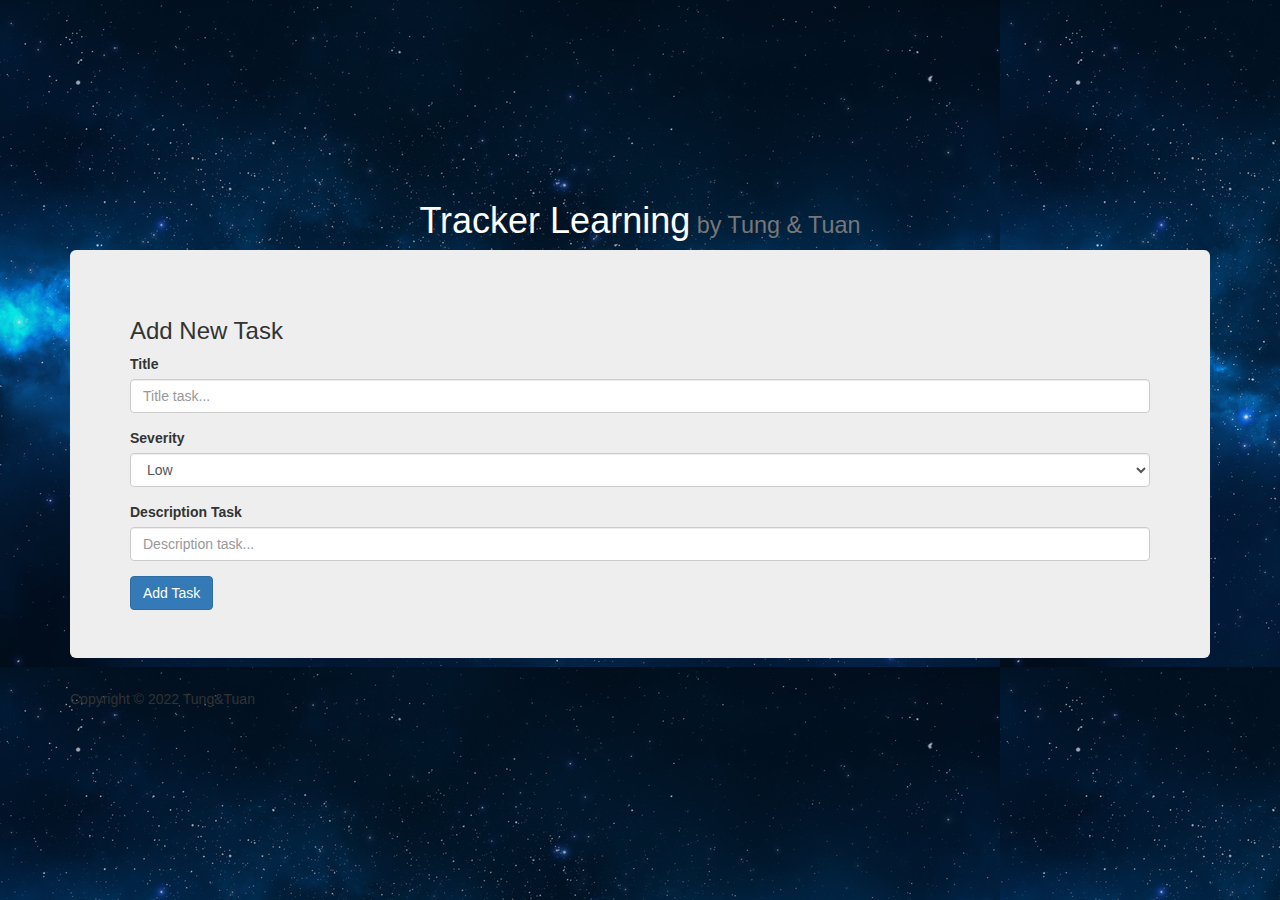
<file: index.html>
<!DOCTYPE html>
<html>
  <head>
    <meta charset="utf-8">
    <title>Tracker Learning</title>
    <link rel="stylesheet" href="https://maxcdn.bootstrapcdn.com/bootstrap/3.3.7/css/bootstrap.min.css" integrity="sha384-BVYiiSIFeK1dGmJRAkycuHAHRg32OmUcww7on3RYdg4Va+PmSTsz/K68vbdEjh4u" crossorigin="anonymous">
    <script src="https://code.jquery.com/jquery-3.5.1.min.js"></script>
    <link rel="stylesheet" href="main.css">
  </head>
  <body onload="fetchTasks()">
    <section class="main">
      <div class="container">
        <h1 class="text-center" style="color: white;">Tracker Learning<small> by Tung & Tuan</small></h1>
        <div class="jumbotron">
          <h3>Add New Task</h3>
          <form id="task_form">
            <div class="form-group">
              <label for="task_title">Title</label>
              <input type="text" class="form-control" id="task_title" placeholder="Title task..." required="true">
            </div>
            <div class="form-group">
              <label for="task_severity">Severity</label>
              <select id="task_severity" class="form-control">
                <option value="Low">Low</option>
                <option value="Medium">Medium</option>
                <option value="High">High</option>
              </select>
            </div>
            <div class="form-group">
              <label for="task_description">Description Task</label>
              <input type="text" class="form-control" id="task_description" placeholder="Description task..." required="true">
            </div>
            <button type="submit" class="btn btn-primary">Add Task</button>
          </form>
        </div>
        <div class="col-lg-12">
          <div id="task_list"></div>
        </div>
        <div class="footer">
          <p>Copyright &copy; 2022 Tung&Tuan</p>
        </div>
        <div class="toasts disable">
          <div class="toast-header">
            <p>Notification</p>
            <button class="btn-close">
              <svg
                xmlns="http://www.w3.org/2000/svg"
                width="16"
                height="16"
                fill="currentColor"
                class="bi bi-x-lg"
                viewBox="0 0 16 16"
              >
                <path
                  fill-rule="evenodd"
                  d="M13.854 2.146a.5.5 0 0 1 0 .708l-11 11a.5.5 0 0 1-.708-.708l11-11a.5.5 0 0 1 .708 0Z"
                />
                <path
                  fill-rule="evenodd"
                  d="M2.146 2.146a.5.5 0 0 0 0 .708l11 11a.5.5 0 0 0 .708-.708l-11-11a.5.5 0 0 0-.708 0Z"
                />
              </svg>
            </button>
          </div>
          <div class="toast-body">The task be done !</div>
        </div>
      </div>
    </section>
    <script src="http://chancejs.com/chance.min.js"></script>
    <script src="main.js"></script>
  </body>
</html>
</file>
<file: main.css>
.main {
  position: relative;
  background-image: url(bg.jpg);
  display:flex;
  justify-content: center;
  align-items: center;
  min-height: 100vh;
}

#time {
  position: relative;
  display: flex;
}

#time_input {
  display: inline-flex;
  margin-left: 133px;
}

.time_count{
  position: relative;
  width: 100%;
  height: 100px;
  background: #2196f3;
  color: #fff;
  font-weight: 300;
  display: flex;
  justify-content: center;
  align-items: center;
  font-size: 5rem;
  z-index: 3;
  box-shadow: 0 0 0 1px rgb(0 0 0 / 20%);
}

.toasts{
  position: absolute;
  background-color: #fff;
  top: 20px;
  right: 20px;
  border-radius: 3px;
  box-shadow: rgba(0, 0, 0, 0.16) 0px 1px 4px;
  width: 250px;
  text-align: left;
}

.toast-header{
  border-bottom: 1px solid black;
  padding: 10px 10px 0px 10px;
  font-weight: bold;
  display: flex;
  justify-content: space-between;
  align-items: flex-start;
  background-color: #3a57fa;
  color: #fff;
}

.toast-body{
  padding: 10px;
}

.btn-close{
  border: none;
  background-color: #3a57fa;
}

.disable{
  display: none;
}
</file>
